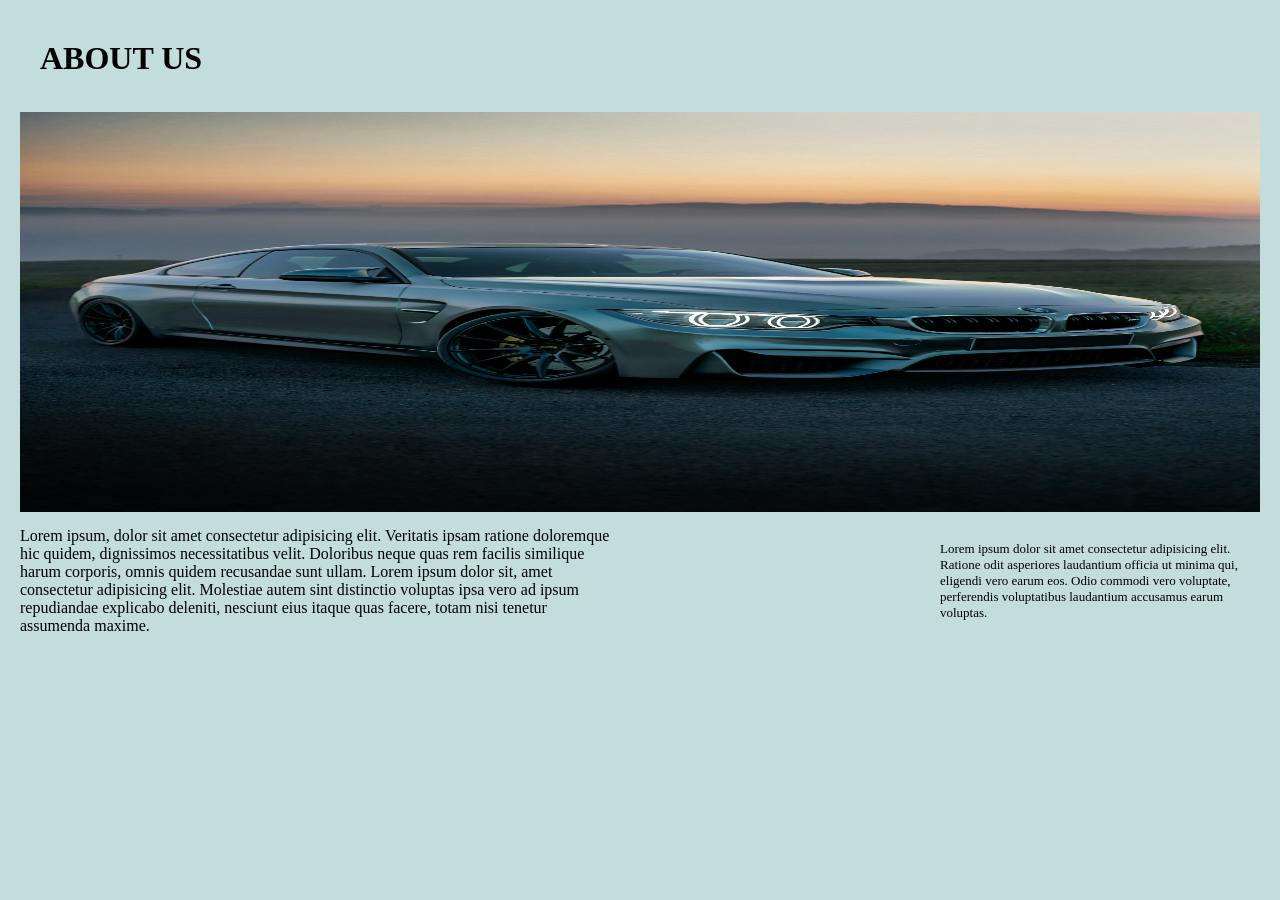
<file: index.html>
<!DOCTYPE html>
<html lang="en">
<head>
    <meta charset="UTF-8">
    <meta name="viewport" content="width=device-width, initial-scale=1.0">
    <link rel="shortcut icon" href="lego-1.png" type="image/x-icon">
    <link rel="stylesheet" href="style.css">
    <title>index-1</title>
</head>
<body>
   <div class="container">
    <h1>ABOUT US</h1>
    <img src="car-2.jpg" alt="car picture">
    <div class="text">
        <p class="p1">Lorem ipsum, dolor sit amet consectetur adipisicing elit. Veritatis ipsam ratione doloremque hic quidem, dignissimos necessitatibus velit. Doloribus neque quas rem facilis similique harum corporis, omnis quidem recusandae sunt ullam. Lorem ipsum dolor sit, amet consectetur adipisicing elit. Molestiae autem sint distinctio 
            voluptas ipsa vero ad ipsum repudiandae explicabo deleniti, nesciunt eius itaque quas facere, totam nisi tenetur assumenda maxime.</p>
    <p class="p2">Lorem ipsum dolor sit amet consectetur adipisicing elit. Ratione odit asperiores laudantium officia ut minima qui, eligendi vero earum eos. Odio commodi vero voluptate, perferendis voluptatibus laudantium accusamus earum voluptas.</p>
    </div>
    
   </div>
    
    




</body>
</html>
</file>
<file: style.css>
*{
    margin: 0%;
    padding: 0%;
    box-sizing: border-box;
}
body{
    height: 100vh;
    width: 100%;
    background-color: rgb(195, 221, 221);
    /* display: flex;
    justify-content: center;
    align-items: center; */
}
/* 
div{
    height: 200px;
    width: 300px;
    background-color: blue;
    margin: 20px;
    animation-name: box;
    animation-delay: 1s;
    animation-duration: 5s;
    animation-timing-function: ease-in;
    animation-iteration-count: infinite;
   transform: skewX(50deg);
}
@keyframes box{
    0%{ scale: 0.5;}
    50%{ scale: 1;}
    100%{ scale: 1.5;}
} */
 .container{
        width: 100%;
        display: flex;
        align-items: start;
        justify-content: start;
        flex-direction: column;
        gap: 15px;
        padding: 20px;
    }

h1{
    margin: 20px;
}
img{
    width: 100%;
    height: 400px; 
}
 .p1{
max-width: 600px;
font-size: medium;
}
.p2{
   max-width: 320px; 
   font-size: small;

}
.text{
    width: 100%;
    justify-content: space-between;
    align-items: center;
    display: flex;
}

@media (max-width: 500px){
    .container{
        padding: 10px;
    }
    .p1, .p2{
        max-width: 100%;
    }
    .text{
        flex-direction: column;
        gap: 20px;
    }
}
</file>
